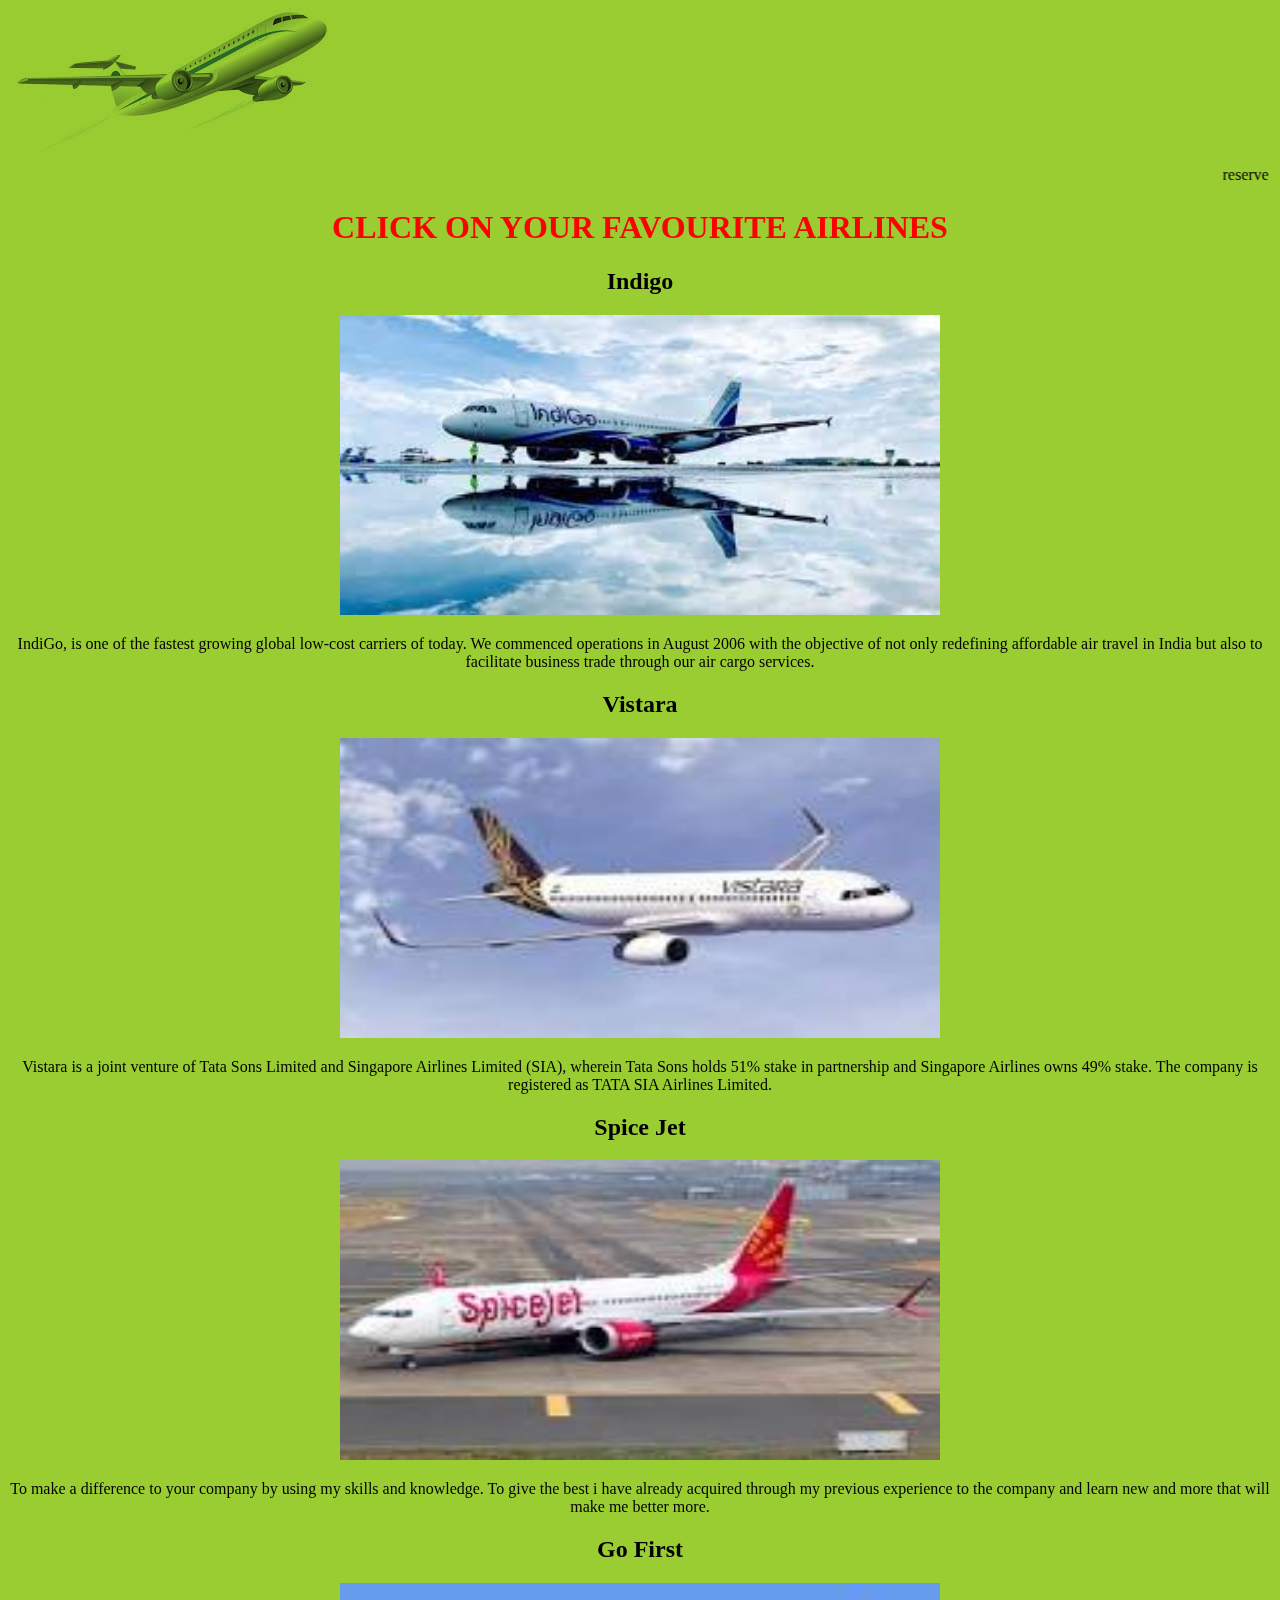
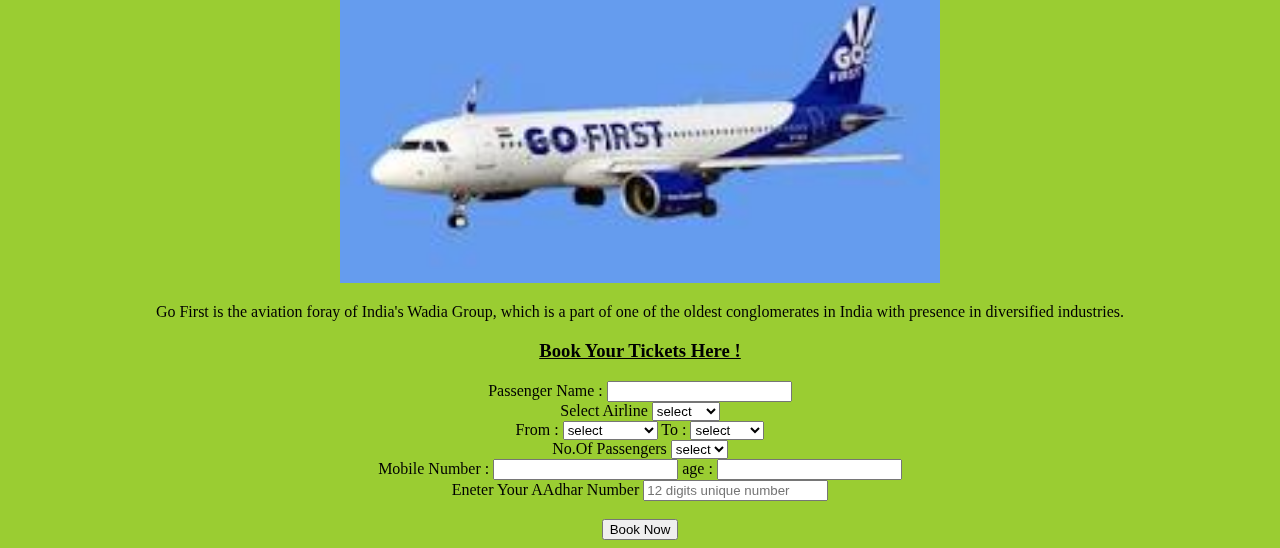
<file: index.html>
<!DOCTYPE html>
<html lang="en">
<head>
    <meta charset="UTF-8">
    <meta name="viewport" content="width=device-width, initial-scale=1.0">
    <link rel="stylesheet" href="style.css">
    <title>Document</title>
</head>
<body style="background-color:yellowgreen;">
    <img src="/images/logo2.jpeg" alt="" class="image">
    
<marquee behavior="" direction="">reserve your tickets easily & get more discount USE CODE: WELCOME 007</marquee>
<center>

    <h1 style="color: red;">CLICK ON YOUR FAVOURITE AIRLINES</h1>
<h2>Indigo</h2>
<a href="https://www.goindigo.in/"><img src="/images/indigo1.jpeg" alt="" style="height: 300px; width: 600px;"></a>
<p>IndiGo, is one of the fastest growing global low-cost carriers of today. We commenced operations in August 2006 with the objective of not only redefining affordable air travel in India but also to facilitate business trade through our air cargo services.</p>

<h2>Vistara</h2>
<a href="https://www.airvistara.com/in/en"><img src="/images/vistara.jpeg" alt="" style="height: 300px; width: 600px;"></a>
<p>
    Vistara is a joint venture of Tata Sons Limited and Singapore Airlines Limited (SIA), wherein Tata Sons holds 51% stake in partnership and Singapore Airlines owns 49% stake. The company is registered as TATA SIA Airlines Limited.</p>

<h2>Spice Jet</h2>
<a href="https://www.spicejet.com/"><img src="/images/spicejet.jpeg" alt="" style="height: 300px; width: 600px;"></a>
<p>To make a difference to your company by using my skills and knowledge. To give the best i have already acquired through my previous experience to the company and learn new and more that will make me better more.</p>

<h2>Go First</h2>
<a href="https://www.flygofirst.com/"><img src="/images/go first.jpeg" alt="" style="height: 300px; width: 600px;"></a>
<p>Go First is the aviation foray of India's Wadia Group, which is a part of one of the oldest conglomerates in India with presence in diversified industries.
</p>

<h3><u>Book Your Tickets Here !</u></h3>

<form action="">
    <label for="">Passenger Name :</label>
    <input type="text" name="" id=""><br>
    <label for="">Select Airline</label>
    <select name="" id="">
        <option value="">select</option>
        <option value="">Indigo</option>
        <option value="">spicejet</option>
        <option value="">go first</option>
        <option value="">vistara</option>
    </select><br>
    <label for="">From :</label>
     <select name="" id="">
        <option value="">select</option>
        <option value="">Indigo</option>
        <option value="">Bengaluru</option>
        <option value="">Hyderadbad</option>
        <option value="">Kurnool</option>
        <option value="">Chennai</option>
        <option value="">Goa</option>
        <option value="">Delhi</option>
     </select>
    <label for="">To :</label>
    <select name="" id="">
        <option value="">select</option>
        <option value="">Thailand</option>
        <option value="">Canada</option>
        <option value="">US</option>
        <option value="">Dubai</option>
        <option value="">China</option>
        <option value="">Bankok</option>
     </select><br>
     <label for="">No.Of Passengers</label>
     <select name="" id="">
        <option value="">select</option>
        <option value="">1</option>
        <option value="">2</option>
        <option value="">3</option>
        <option value="">4</option>
        <option value="">5</option>
        <option value="">6</option>
     </select><br>
    <label for="">Mobile Number :</label>
    <input type="number" name="" id="">
    <label for="">age :</label>
    <input type="number" name="" id=""><br>
    <label for="">Eneter Your AAdhar Number</label>
    <input type="number" placeholder="12 digits unique number"><br><br>
    <button>Book Now</button>
</form>

</center>
</body>
</html>
</file>
<file: style.css>
.image{
    mix-blend-mode: multiply;
}
</file>
